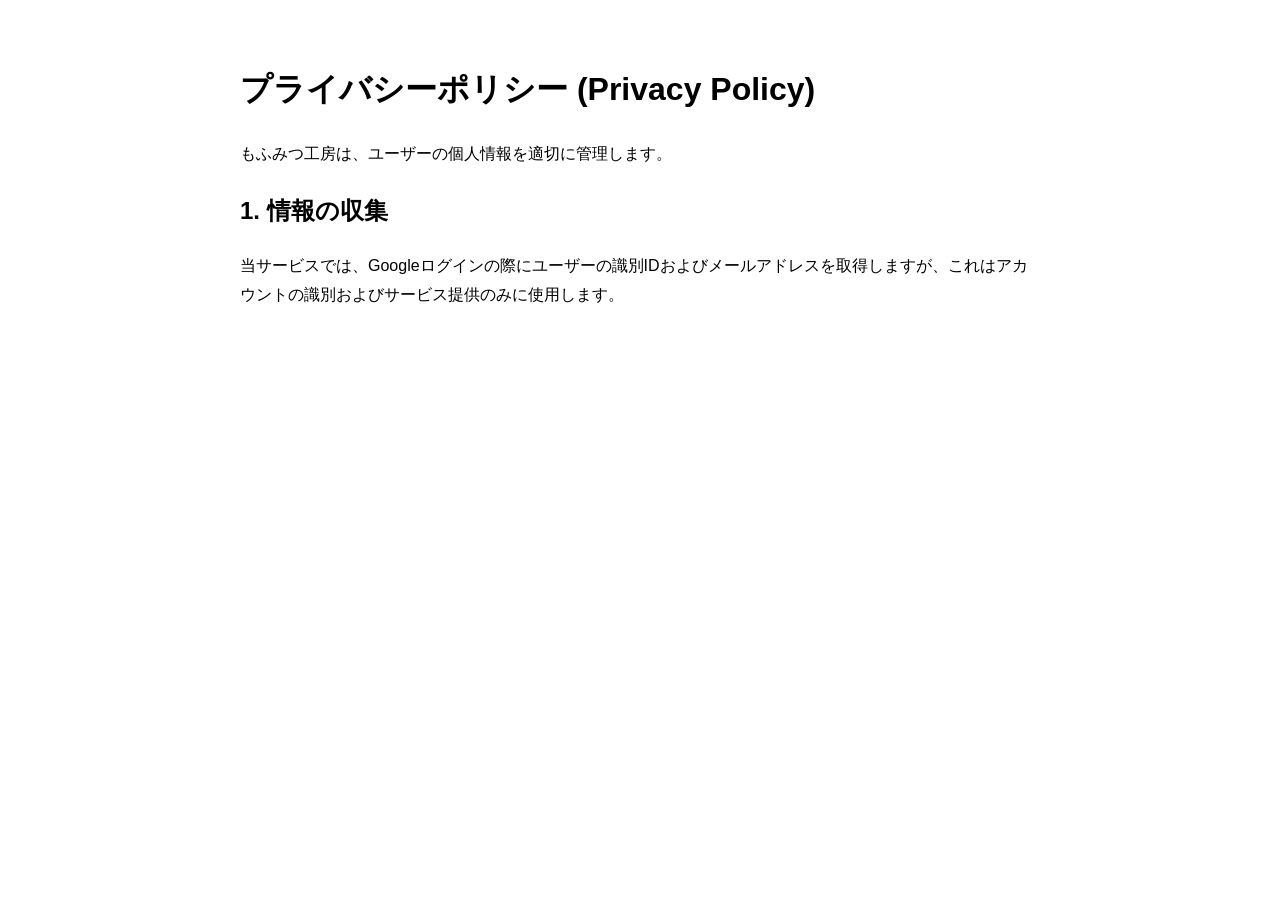
<file: privacy.html>
<!DOCTYPE html>
<html lang="ja">
<head><meta charset="UTF-8"><title>Privacy Policy - もふみつ工房</title></head>
<body style="font-family: sans-serif; padding: 40px; line-height: 1.8; max-width: 800px; margin: auto;">
    <h1>プライバシーポリシー (Privacy Policy)</h1>
    <p>もふみつ工房は、ユーザーの個人情報を適切に管理します。</p>
    <h2>1. 情報の収集</h2>
    <p>当サービスでは、Googleログインの際にユーザーの識別IDおよびメールアドレスを取得しますが、これはアカウントの識別およびサービス提供のみに使用します。</p>
</body>
</html>
</file>
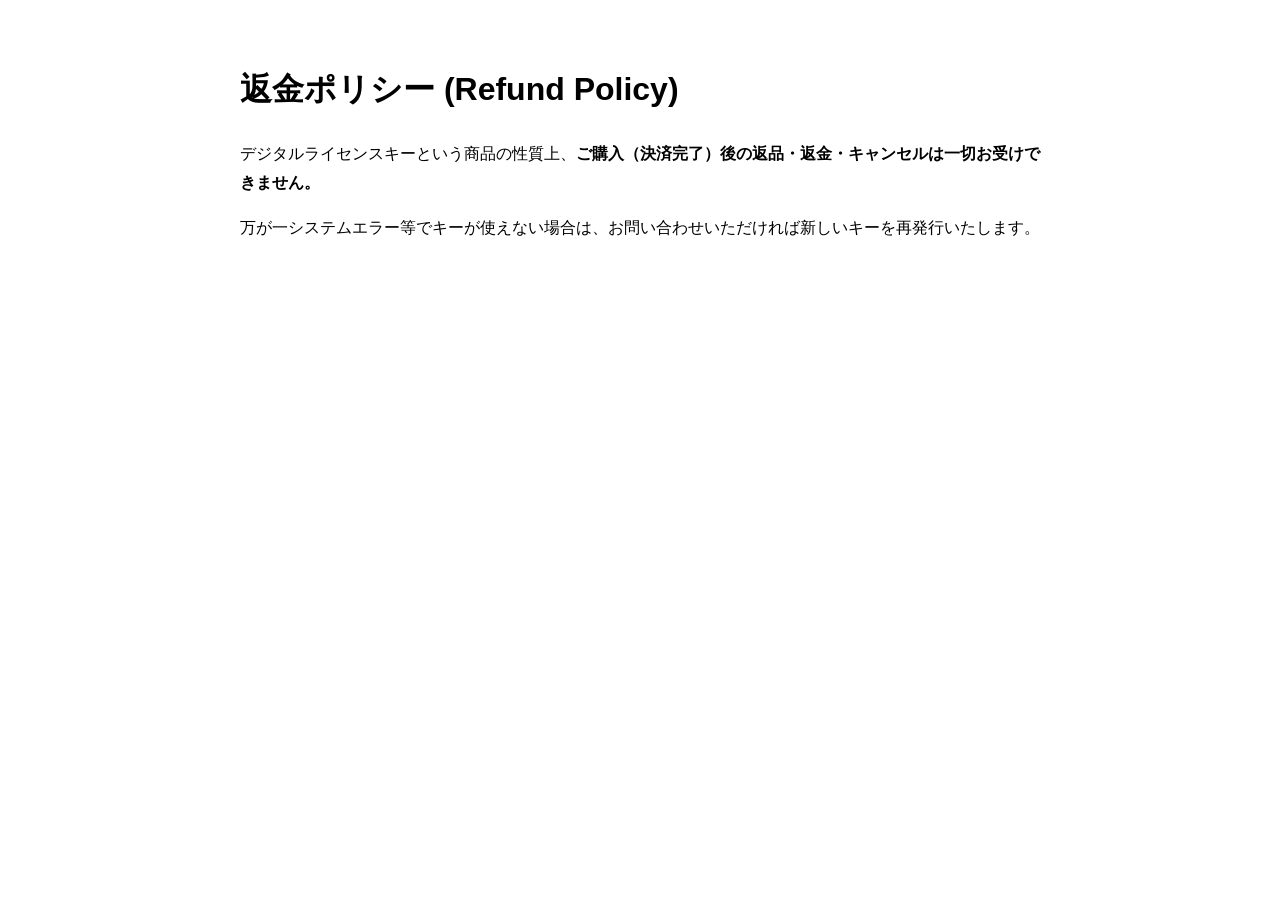
<file: refund.html>
<!DOCTYPE html>
<html lang="ja">
<head><meta charset="UTF-8"><title>Refund Policy - もふみつ工房</title></head>
<body style="font-family: sans-serif; padding: 40px; line-height: 1.8; max-width: 800px; margin: auto;">
    <h1>返金ポリシー (Refund Policy)</h1>
    <p>デジタルライセンスキーという商品の性質上、<b>ご購入（決済完了）後の返品・返金・キャンセルは一切お受けできません。</b></p>
    <p>万が一システムエラー等でキーが使えない場合は、お問い合わせいただければ新しいキーを再発行いたします。</p>
</body>
</html>
</file>
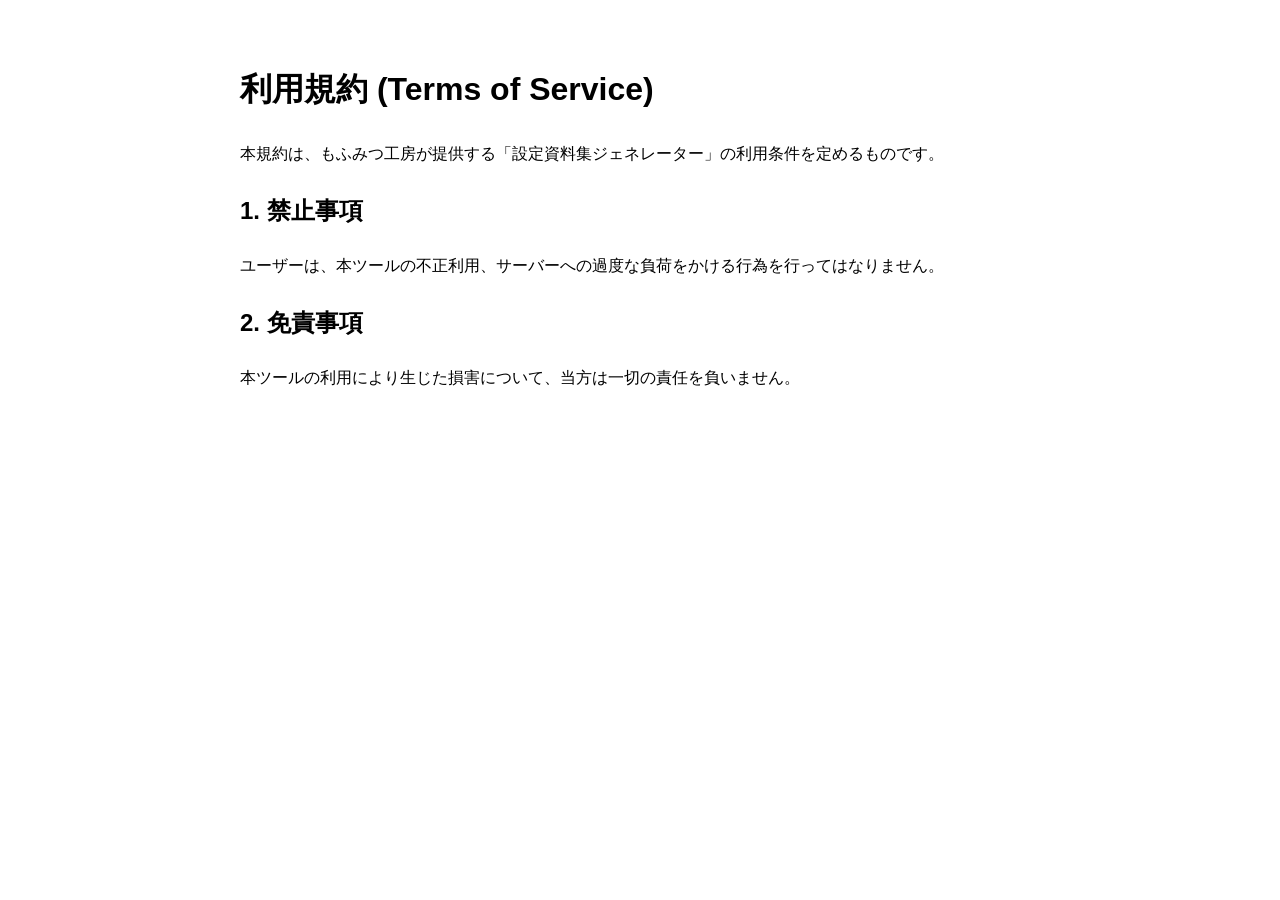
<file: terms.html>
<!DOCTYPE html>
<html lang="ja">
<head><meta charset="UTF-8"><title>Terms of Service - もふみつ工房</title></head>
<body style="font-family: sans-serif; padding: 40px; line-height: 1.8; max-width: 800px; margin: auto;">
    <h1>利用規約 (Terms of Service)</h1>
    <p>本規約は、もふみつ工房が提供する「設定資料集ジェネレーター」の利用条件を定めるものです。</p>
    <h2>1. 禁止事項</h2>
    <p>ユーザーは、本ツールの不正利用、サーバーへの過度な負荷をかける行為を行ってはなりません。</p>
    <h2>2. 免責事項</h2>
    <p>本ツールの利用により生じた損害について、当方は一切の責任を負いません。</p>
</body>
</html>
</file>
